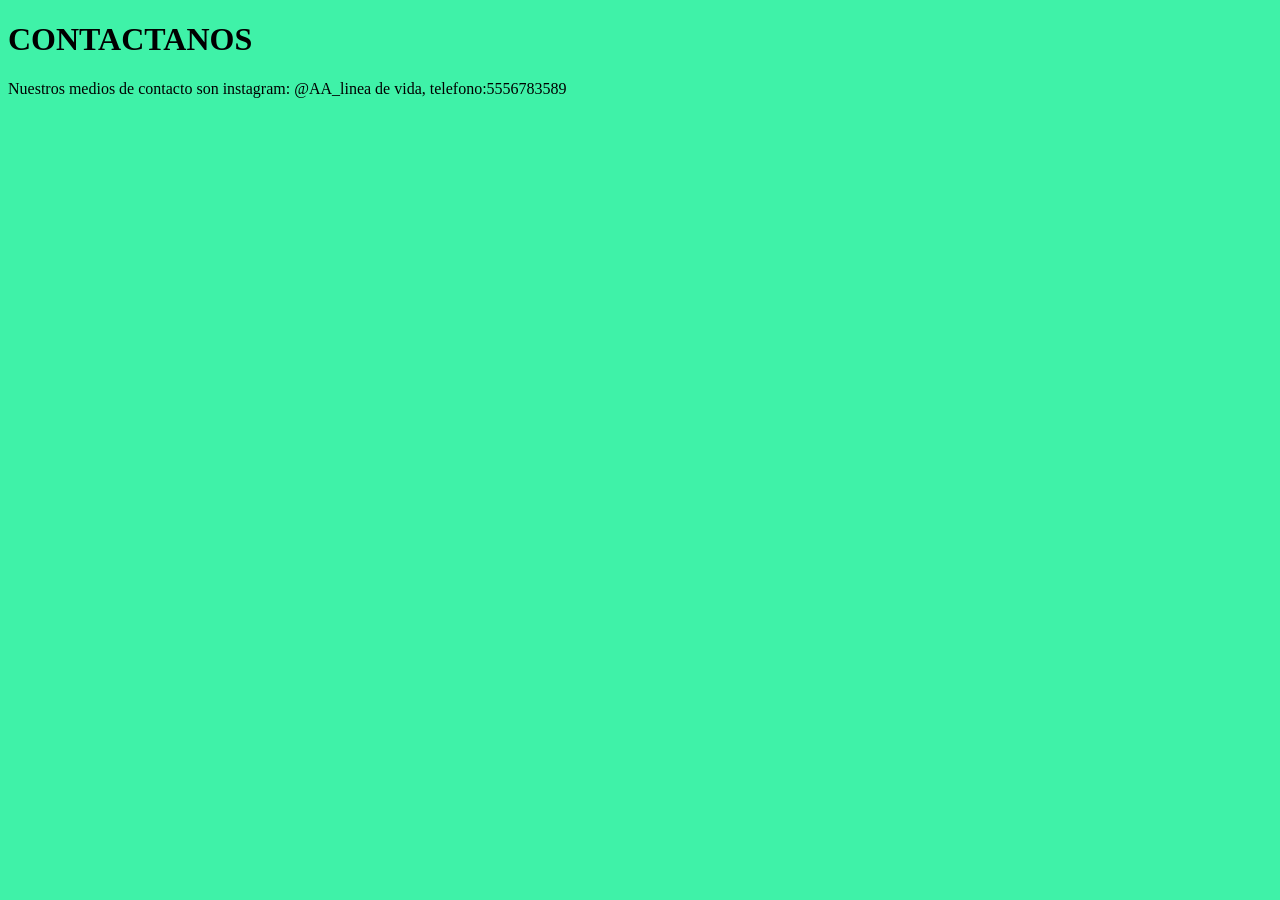
<file: contactanos.html>
<!DOCTYPE html>
<html lang="es">
<head>
<meta charset="utf-8">
<meta name="viewport" content="width=device-width, initial-scale=1">
<title></title>
</head>
<body bgcolor="#3FF2A8" text="#000000">
<h1>CONTACTANOS</h1>
<p>Nuestros medios de contacto son instagram: @AA_linea de vida, telefono:5556783589</p>
</body>
</html>
</file>
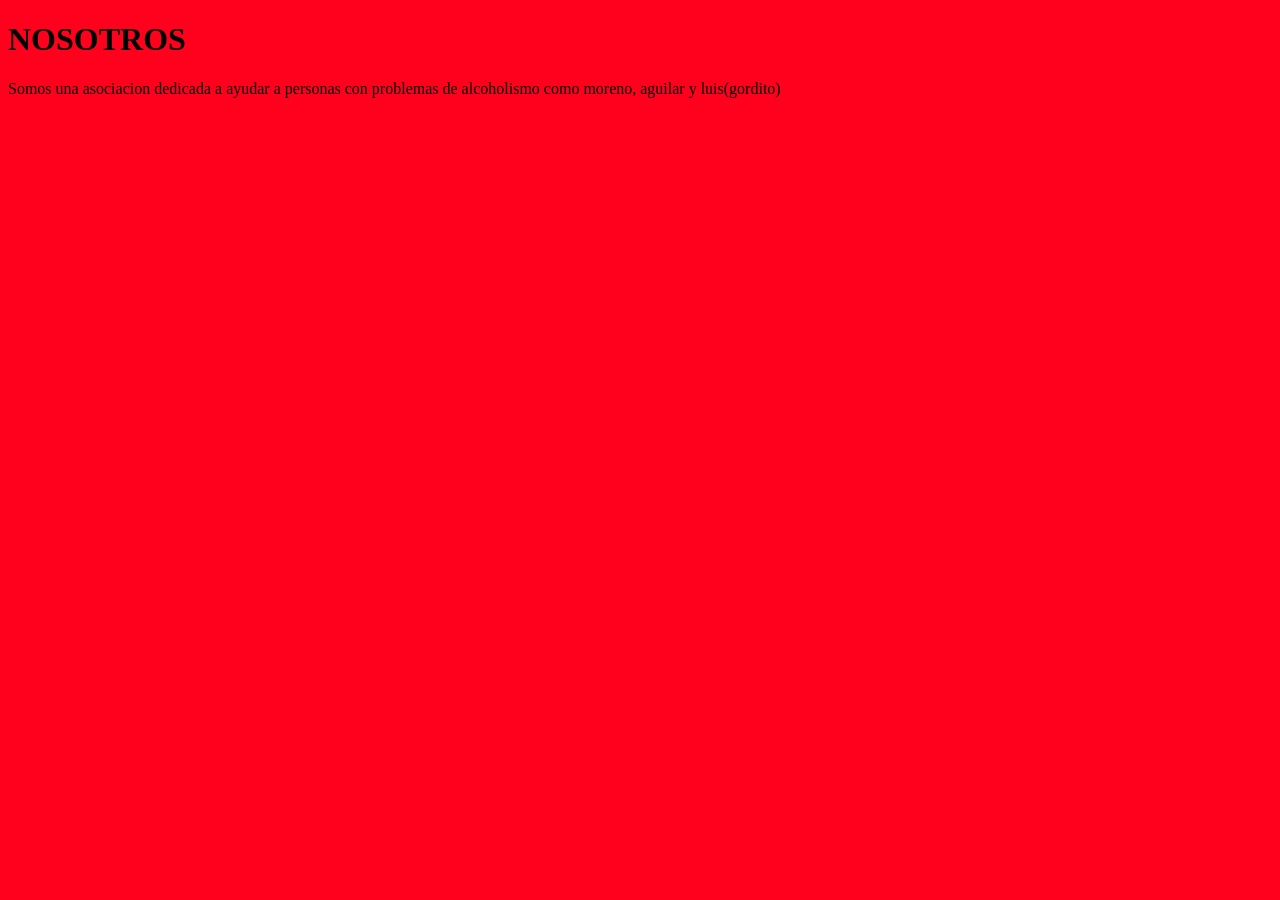
<file: nosotros.html>
<!DOCTYPE html>
<html lang="es">
<head>
<meta charset="utf-8">
<meta name="viewport" content="width=device-width, initial-scale=1">
<title></title>
</head>
<body bgcolor="#FF001D" text="#000000">
<h1>NOSOTROS</h1>
<p>Somos una asociacion dedicada a ayudar a personas con problemas de alcoholismo como moreno, aguilar y luis(gordito)</p>
</body>
</html>
</file>
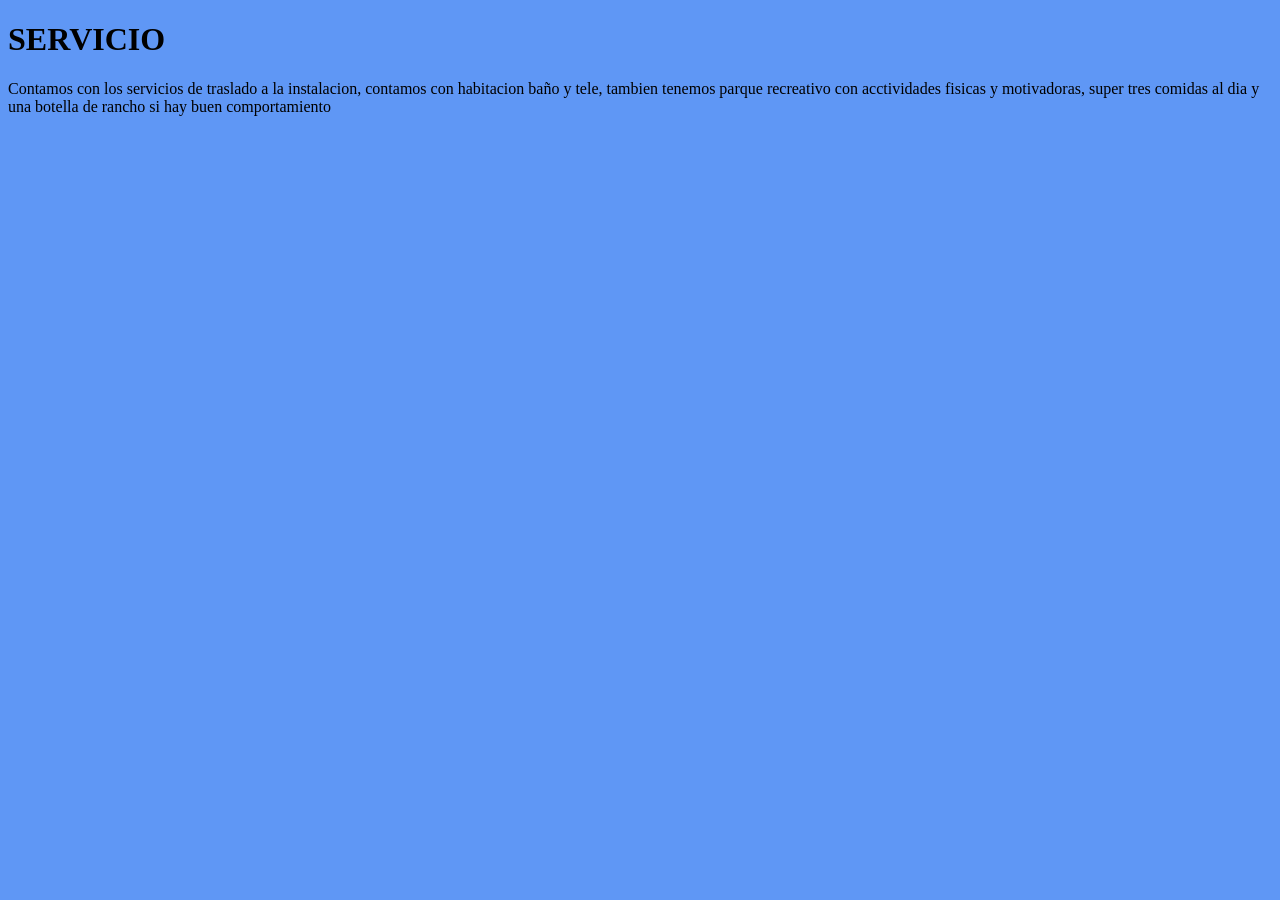
<file: servicio.html>
<!DOCTYPE html>
<html lang="es">
<head>
<meta charset="utf-8">
<meta name="viewport" content="width=device-width, initial-scale=1">
<title></title>
</head>
<body bgcolor="#5F97F5" text="#000000">
<h1>SERVICIO</h1>
<p>Contamos con los servicios de traslado a la instalacion, contamos con habitacion baño y tele, tambien tenemos parque recreativo con acctividades fisicas y motivadoras, super tres comidas al dia y una botella de rancho si hay buen comportamiento</p>
</body>
</html>
</file>
